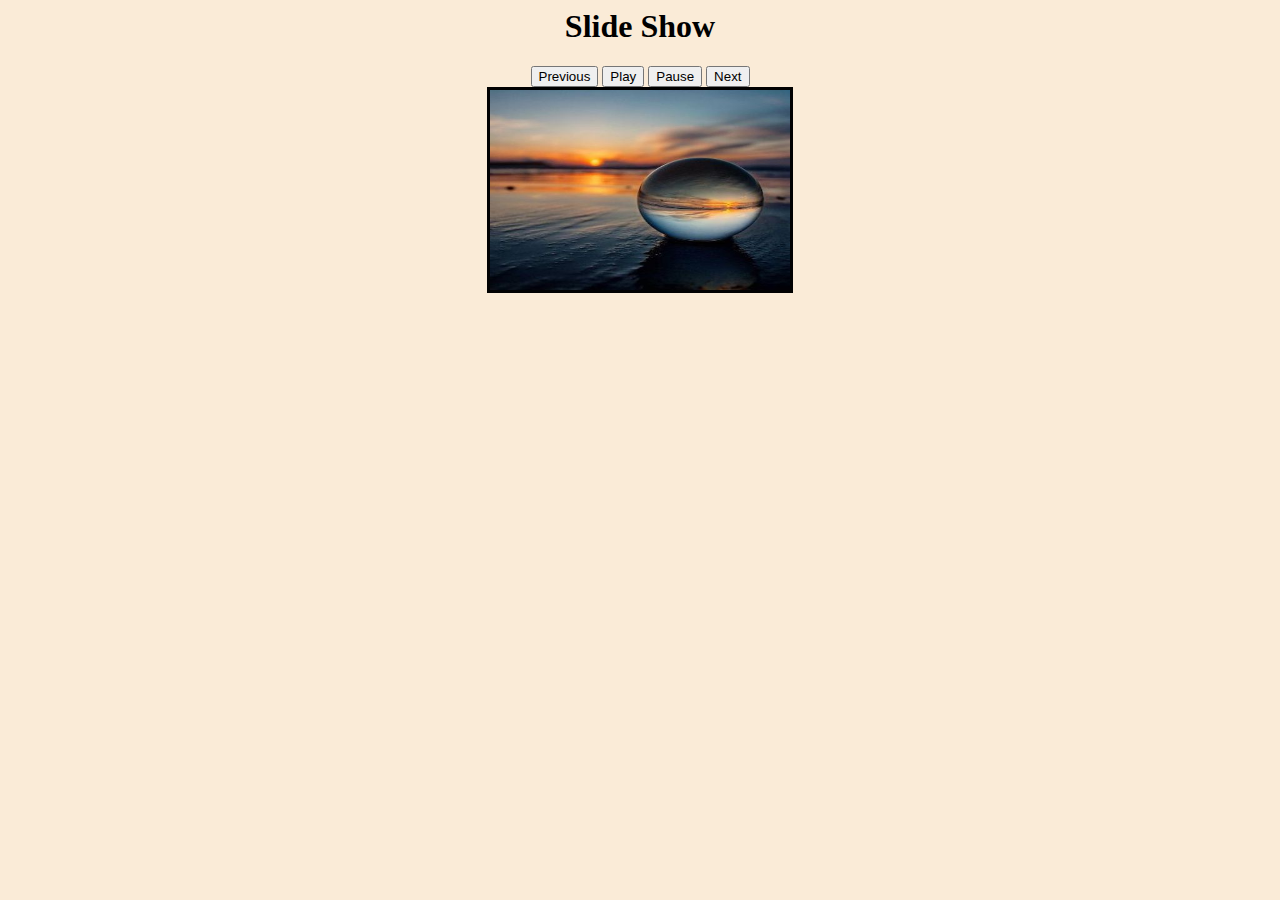
<file: index.html>
<html>
<head>
    <title> slideShow</title>
    <link rel = stylesheet href="slideShow.css">
</head>
    <body  > 
        <div id="container" > <h1>Slide Show</h1>
                <input type="button" class="button" id="previous"  onclick ="previous()"                        value="Previous">
                <input type="button" class="button" id="play"      onclick ="playSlideShow()"                   value="Play">
                <input type="button" class="button" id="pause"     onclick ="stopSlideShow()"                   value="Pause">
                <input type="button" class="button" id="next"      onclick ="next()"                            value="Next" >
            <div id="firsImage">
                <img class="image" id="img" src="1.jpg">    
            </div>
        </div>
                    
        <script src=slideShow.js></script>
    </body>
</html>
</file>
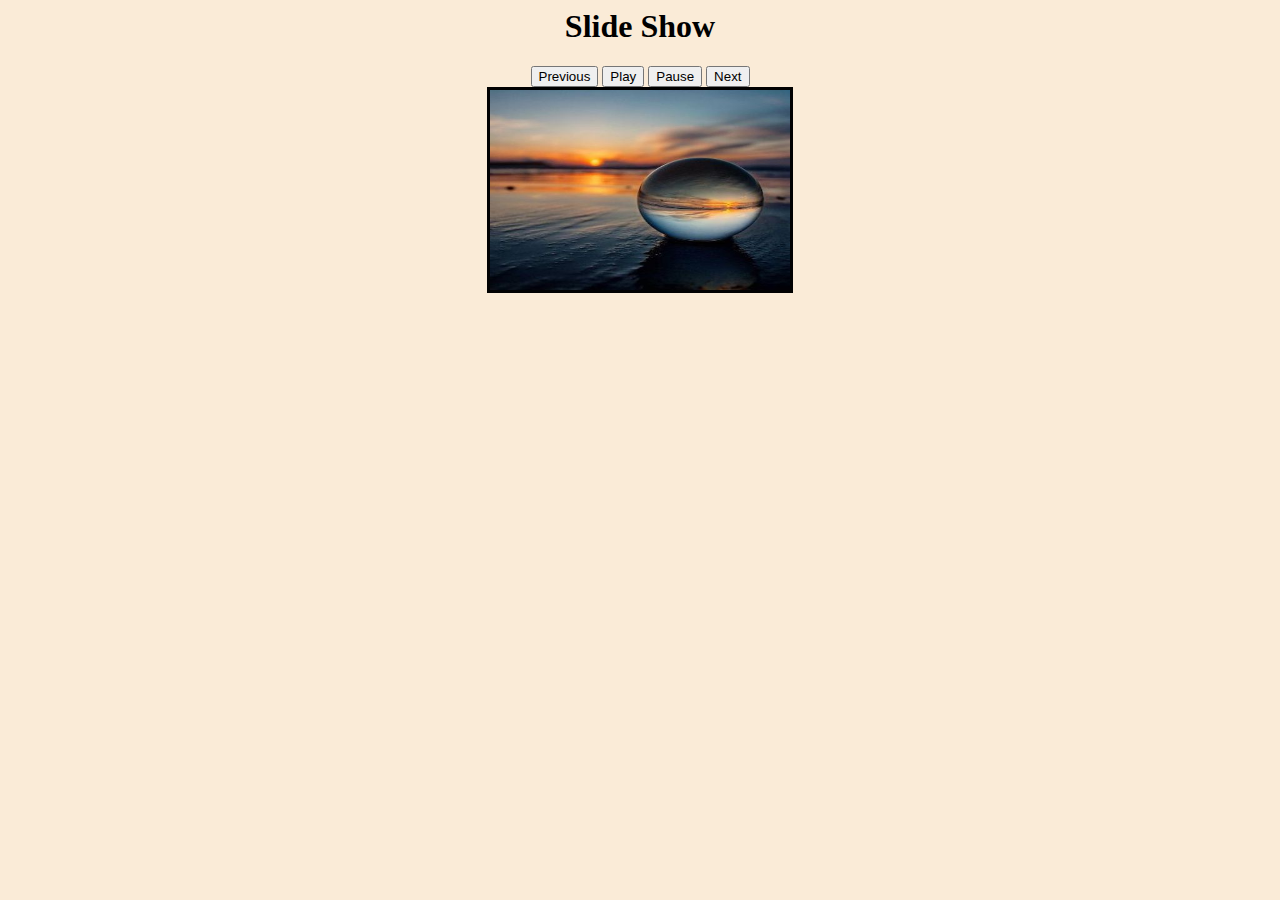
<file: slideShow.html>
<html>
<head>
    <title> slideShow</title>
    <link rel = stylesheet href="slideShow.css">
</head>
    <body  > 
        <div id="container" > <h1>Slide Show</h1>
                <input type="button" class="button" id="previous"  onclick ="previous()"                        value="Previous">
                <input type="button" class="button" id="play"      onclick ="playSlideShow()"                   value="Play">
                <input type="button" class="button" id="pause"     onclick ="stopSlideShow()"                   value="Pause">
                <input type="button" class="button" id="next"      onclick ="next()"                            value="Next" >
            <div id="firsImage">
                <img class="image" id="img" src="1.jpg">    
            </div>
        </div>
                    
        <script src=slideShow.js></script>
    </body>
</html>
</file>
<file: slideShow.css>
body {    
    background-color: antiquewhite;
    
}
div#container{
     
      text-align: center; 
    
}
div#firsImage{
    align-content: center;
}

#img{
    border: solid;
    height: 200px;
    width: 300px;
}
</file>
